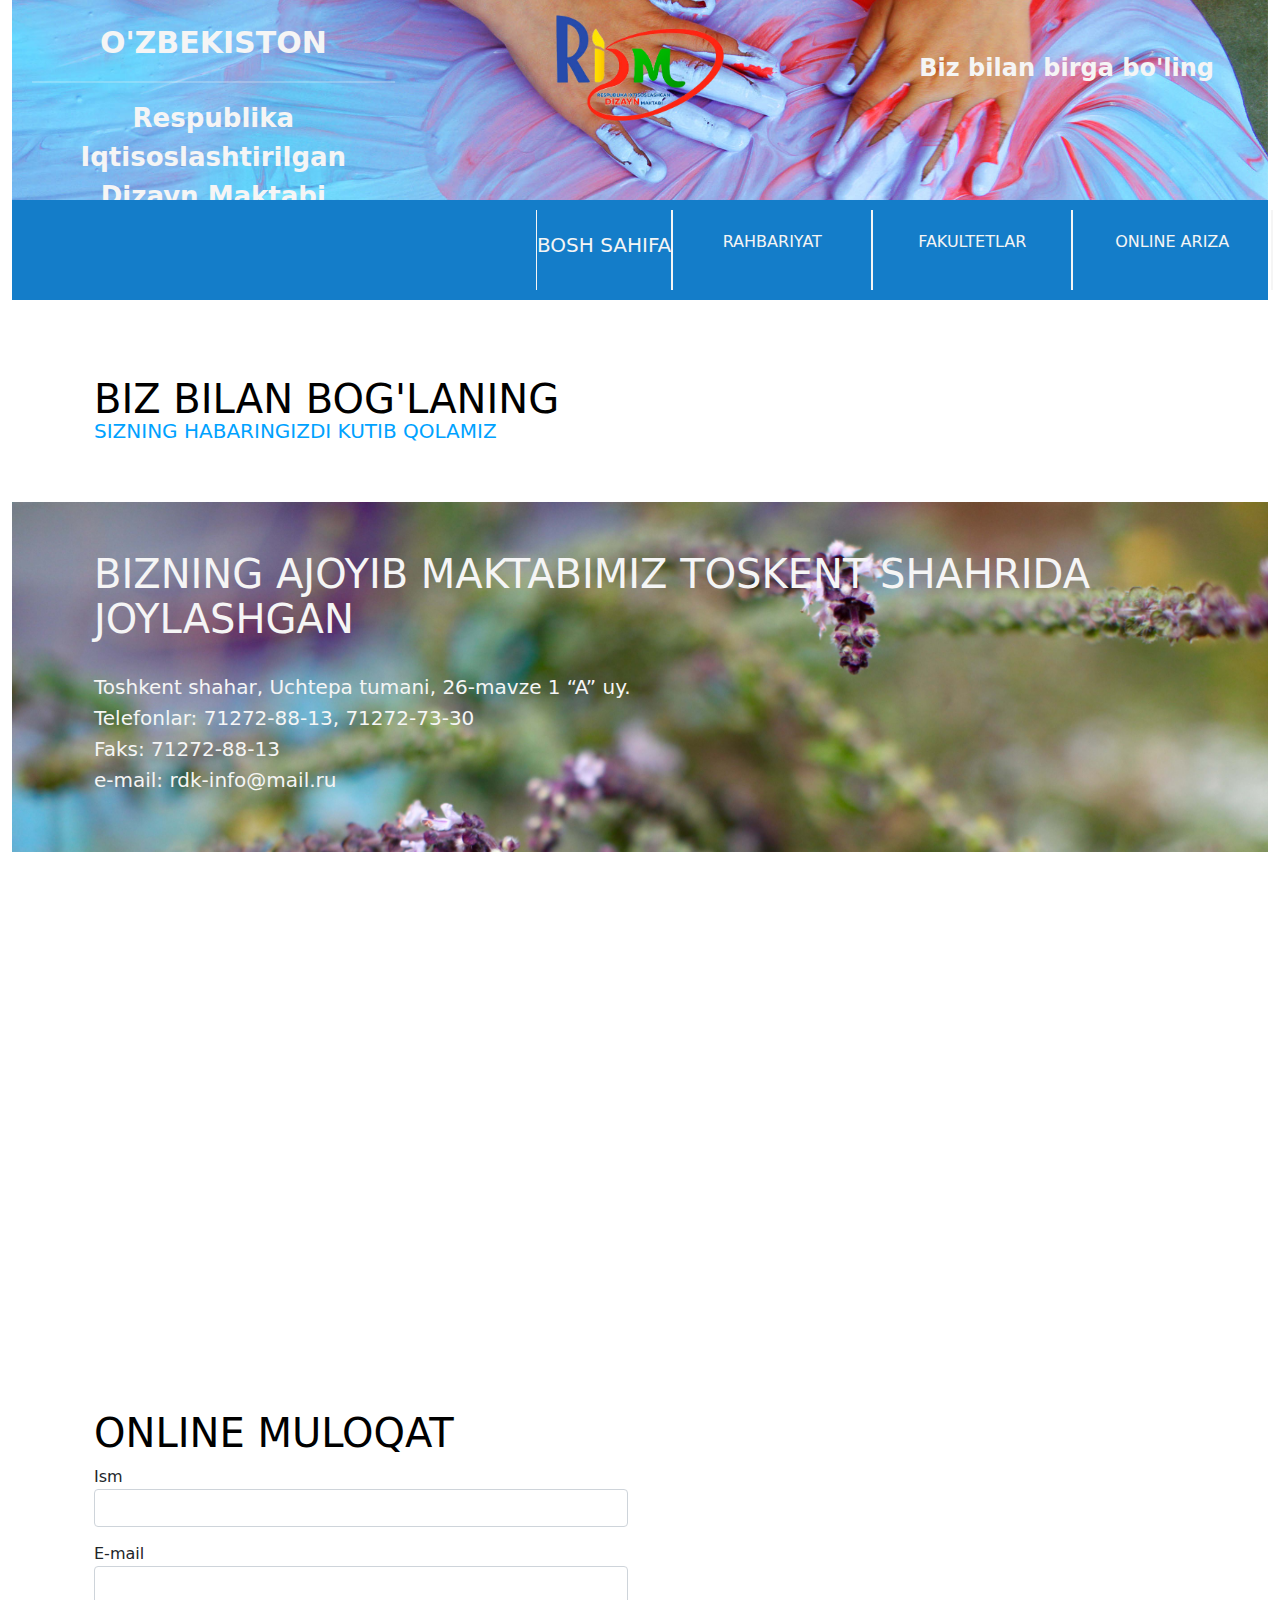
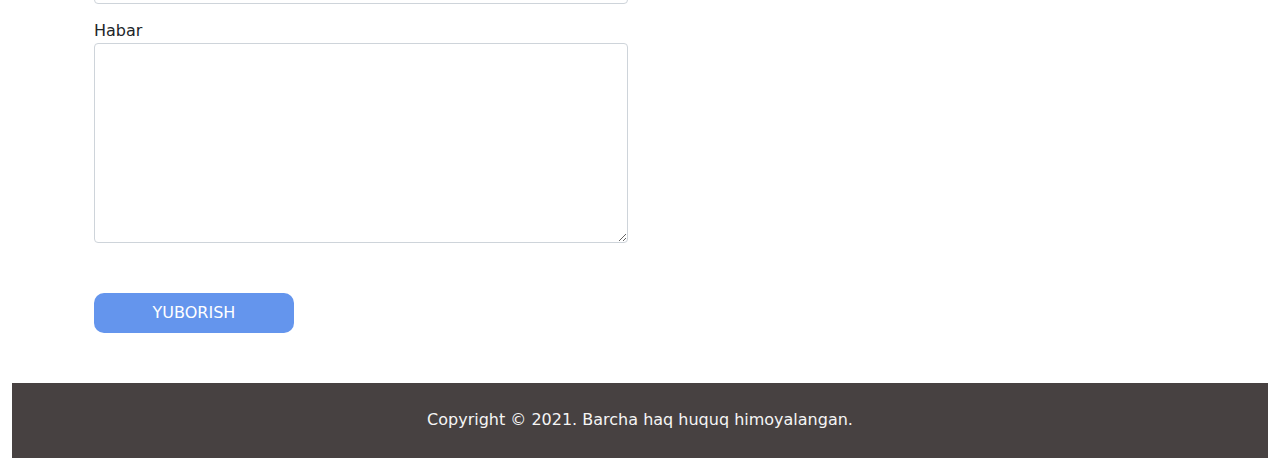
<file: ariza.html>
<!DOCTYPE html>
<html lang="en">

<head>
    <meta charset="UTF-8">
    <meta http-equiv="X-UA-Compatible" content="IE=edge">
    <meta name="viewport" content="width=device-width, initial-scale=1.0">
    <title>Document</title>
    <link rel="stylesheet" href="css/bootstrap.min.css">
    <link rel="stylesheet" href="css/main.css">
</head>

<body>
    <div class="container-fluid">
        <div class="row">
            <div class="col-12">


                <header>
                    <div class="row">
                        <div class="col-4">
                            <div class="header-text">
                                <div class="uzb">O'zbekiston</div>
                                <hr class="under-uzb-hr"> Respublika Iqtisoslashtirilgan Dizayn Maktabi
                            </div>
                        </div>
                        <div class="col-4">
                            <div class="header-logo-cont">
                                <img src="img/png logo.png" alt="logo" class="header-logo">
                            </div>
                        </div>
                        <div class="col-4">
                            <div class="lozung">Biz bilan birga bo'ling</div>
                        </div>
                    </div>
                </header>
            </div>

            <!-- //nav -->

            <div class="col-12" style="margin-bottom: 25px;">
                <nav class="navbar navbar-expand-lg under-header-nav" style="background-color: #147dc9;">
                    <div class="container-fluid">
                        <a class="navbar-brand" href="index.html">Bosh sahifa</a>
                        <button class="navbar-toggler" type="button" data-bs-toggle="collapse"
                            data-bs-target="#navbarNavDropdown" aria-controls="navbarNavDropdown" aria-expanded="false"
                            aria-label="Toggle navigation">
                            <span class="navbar-toggler-icon"></span>
                        </button>
                        <div class="collapse navbar-collapse nav-cont" id="navbarNavDropdown">
                            <ul class="navbar-nav">
                                <li class="nav-item">
                                    <a class="nav-link active" aria-current="page" href="rahbariyat.html">Rahbariyat</a>
                                </li>
                                <li class="nav-item">
                                    <a class="nav-link" href="fakultetlar.html">Fakultetlar</a>
                                </li>
                                <li class="nav-item">
                                    <a class="nav-link" href="#">Online ariza</a>
                                </li>
                               
                                <li class="nav-item dropdown">
                                    <a class="nav-link dropdown-toggle" href="#" id="navbarDropdownMenuLink"
                                        role="button" data-bs-toggle="dropdown" aria-expanded="false">
                                        Boshqa
                                    </a>
                                    <ul class="dropdown-menu" aria-labelledby="navbarDropdownMenuLink">
                                        <li><a class="dropdown-item drop-item" href="galereya.html">Foto galereya</a></li>
                                        <li><a class="dropdown-item drop-item" href="#">Another action</a></li>
                                        <li><a class="dropdown-item drop-item" href="#">Something else here</a></li>
                                    </ul>
                                </li>
                            </ul>
                        </div>
                    </div>
                </nav>
            </div>

            <!-- form -->

            <div class="col-12">
                <div class="container">
                    <div class="row">
                        <div class="col-12">
                            <h2 class="form-h2" style="color: black;">Biz bilan bog'laning</h2>
                            <p class="form-tittle">Sizning habaringizdi kutib qolamiz</p>
                        </div>

                    </div>
                </div>
            </div>

            <div class="col-12">
                <div class="bg-flover">
                    <div class="container">
                        <div class="row">
                            <div class="col-12">
                                <div class="location-text">

                                    Bizning ajoyib maktabimiz Toskent shahrida joylashgan
                                </div>

                                <p class="form-text">
                                    Toshkent shahar, Uchtepa tumani, 26-mavze 1 “A” uy.
                                </p>
                                <p class="form-t">
                                    Telefonlar: 71272-88-13, 71272-73-30
                                </p>
                                <p class="form-t">
                                    Faks: 71272-88-13
                                </p>
                                <p class="form-t">
                                    e-mail: rdk-info@mail.ru
                                </p>
                            </div>
                        </div>
                    </div>
                </div>
            </div>

            <div class="col-12">
                <div class="container">
                    <div class="row">

                        <div class="col-12">

                            <div class="cart" s>
                                <iframe
                                    src="https://www.google.com/maps/embed?pb=!1m18!1m12!1m3!1d2998.39480695906!2d69.18060141479296!3d41.27851121070164!2m3!1f0!2f0!3f0!3m2!1i1024!2i768!4f13.1!3m3!1m2!1s0x38ae898f80f68243%3A0xd9f8e753380874b7!2z0KDQtdGB0L_Rg9Cx0LvQuNC60LDQvdGB0LrQuNC5INCa0L7Qu9C70LXQtNC2INCU0LjQt9Cw0LnQvdCw!5e0!3m2!1sru!2s!4v1621357443826!5m2!1sru!2s"
                                    width="100%" height="450" style="border:0;" allowfullscreen=""
                                    loading="lazy"></iframe>
                            </div>
                            <h2 class="form-h2" style="color: black;">Online muloqat</h2>
                        </div>

                        <div class="col-12 col-lg-6">
                            <form>
                                <label>Ism</label>
                                <input type="text" class="form-control name">
                            </form>
                        </div>
                        <div class="col-12 col-lg-6"></div>

                        <div class="col-12 col-lg-6">
                            <form>
                                <label>E-mail</label>
                                <input type="email" class="form-control name">
                            </form>
                        </div>
                        <div class="col-12 col-lg-6"></div>

                        <div class="col-12 col-lg-6">
                            <form>
                                <label>Habar</label>
                                <textarea class="form-control" id=""></textarea>
                            </form>
                        </div>
                        <div class="col-12 col-lg-6"></div>

                        <div class="col-12 col-lg-6">
                            <button type="submit" class="submit">YUBORISH</button>
                        </div>
                    </div>
                </div>
            </div>

            <div class="col-12">
                <footer>
                    <div>Copyright © 2021. Barcha haq huquq himoyalangan.</div>
                </footer>
            </div>
            
        </div>
    </div>

</body>

</html>

<script src="js/bootstrap.js"></script>
</file>
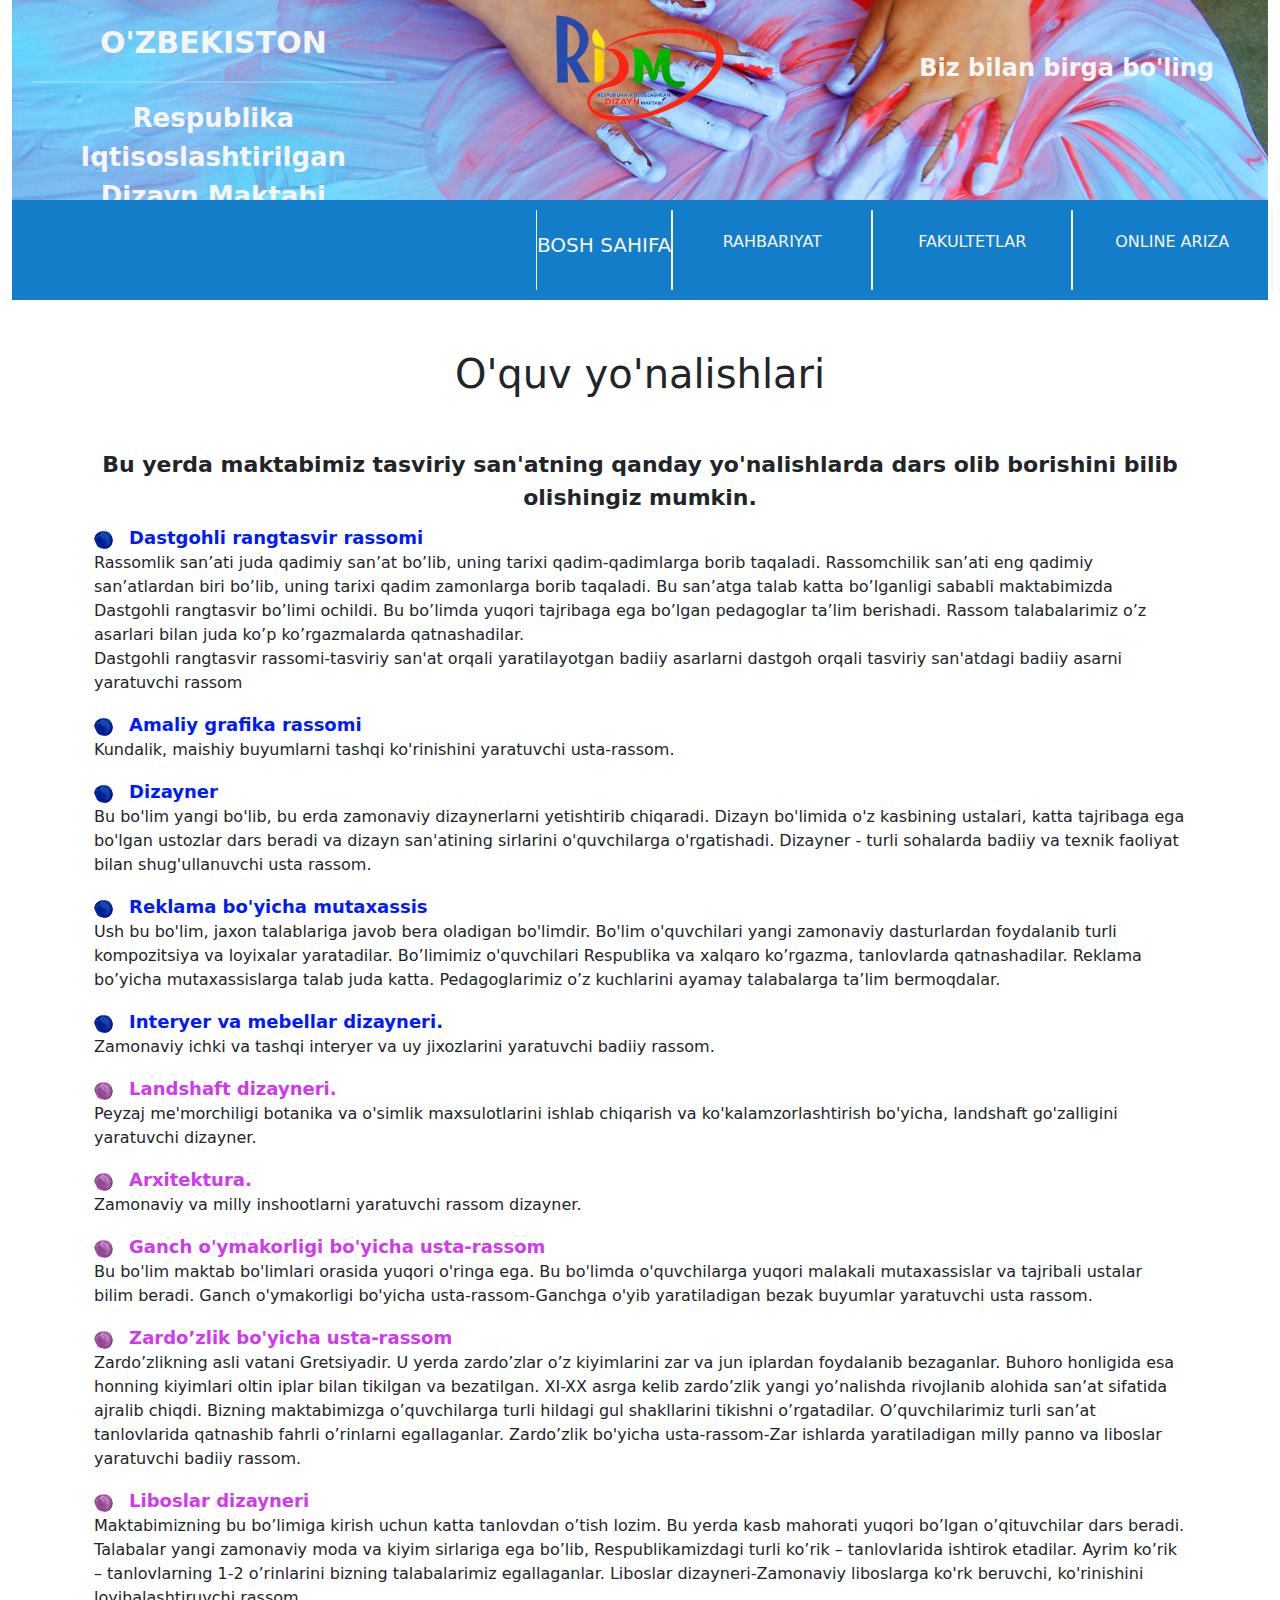
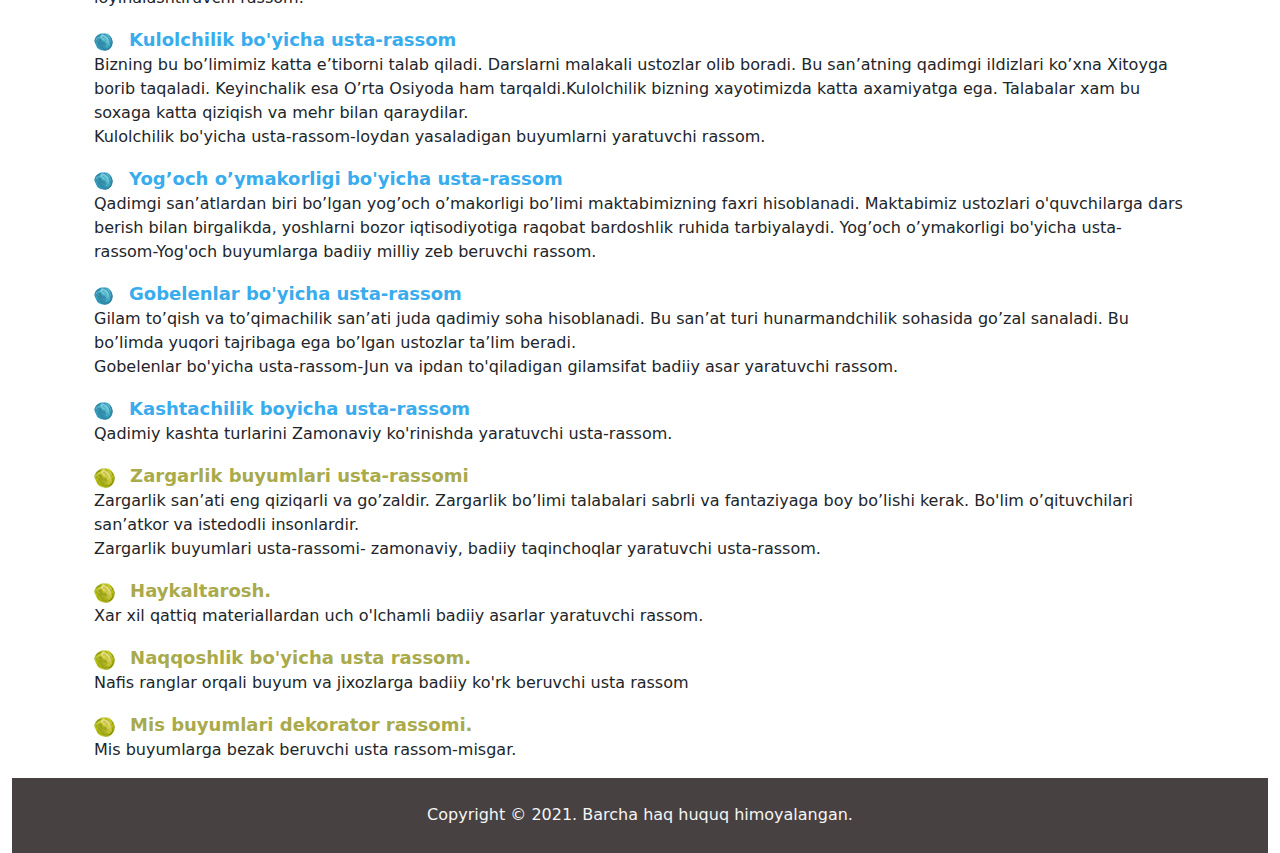
<file: fakultetlar.html>
<!DOCTYPE html>
<html lang="en">

<head>
    <meta charset="UTF-8">
    <meta http-equiv="X-UA-Compatible" content="IE=edge">
    <meta name="viewport" content="width=device-width, initial-scale=1.0">
    <title>Document</title>
    <link rel="stylesheet" href="css/bootstrap.min.css">
    <link rel="stylesheet" href="css/main.css">

</head>

<body>

    <div class="container-fluid">
        <div class="row">
            <div class="col-12">


                <header>
                    <div class="row">
                        <div class="col-4">
                            <div class="header-text">
                                <div class="uzb">O'zbekiston</div>
                                <hr class="under-uzb-hr"> Respublika Iqtisoslashtirilgan Dizayn Maktabi
                            </div>
                        </div>
                        <div class="col-4">
                            <div class="header-logo-cont">
                                <img src="img/png logo.png" alt="logo" class="header-logo">
                            </div>
                        </div>
                        <div class="col-4">
                            <div class="lozung">Biz bilan birga bo'ling</div>
                        </div>
                    </div>
                </header>
            </div>

            <!-- //nav -->

            <div class="col-12">
                <nav class="navbar navbar-expand-lg under-header-nav" style="background-color:#147dc9;">
                    <div class="container-fluid">
                        <a class="navbar-brand" href="index.html">Bosh sahifa</a>
                        <button class="navbar-toggler" type="button" data-bs-toggle="collapse"
                            data-bs-target="#navbarNavDropdown" aria-controls="navbarNavDropdown" aria-expanded="false"
                            aria-label="Toggle navigation">
                            <span class="navbar-toggler-icon"></span>
                        </button>
                        <div class="collapse navbar-collapse nav-cont" id="navbarNavDropdown">
                            <ul class="navbar-nav">
                                <li class="nav-item">
                                    <a class="nav-link active" aria-current="page" href="rahbariyat.html">Rahbariyat</a>
                                </li>
                                <li class="nav-item">
                                    <a class="nav-link" href="fakultetlar.html">Fakultetlar</a>
                                </li>
                                <li class="nav-item">
                                    <a class="nav-link" href="ariza.html">Online ariza</a>
                                </li>
                              
                                <li class="nav-item dropdown">
                                    <a class="nav-link dropdown-toggle" href="#" id="navbarDropdownMenuLink"
                                        role="button" data-bs-toggle="dropdown" aria-expanded="false">
                                        Boshqa
                                    </a>
                                    <ul class="dropdown-menu" aria-labelledby="navbarDropdownMenuLink">
                                        <li><a class="dropdown-item drop-item" href="galereya.html">Foto galereya</a></li>
                                        <li><a class="dropdown-item drop-item" href="#">Another action</a></li>
                                        <li><a class="dropdown-item drop-item" href="#">Something else here</a></li>
                                    </ul>
                                </li>
                            </ul>
                        </div>
                    </div>
                </nav>
            </div>

            <div class="col-12">
                <div class="container">
                    <div class="row">

                        <div class="col-12">
                            <div class="types">
                                <h1 class="dast-rang">
                                    O'quv yo'nalishlari
                                </h1>

                            </div>
                        </div>

                        <div class="col-12">
                            <div class="yonalishlar-tittle">
                                <span style="font-weight: 600;">

                                    Bu yerda maktabimiz tasviriy san'atning qanday yo'nalishlarda dars olib borishini
                                    bilib  olishingiz mumkin.
                                </span>
                               

                                <p>
                                    <img src="img/blue.png" alt="">
                                    <span class="blue-span">
                                        Dastgohli rangtasvir rassomi

                                    </span>
                                    <br>
                                    Rassomlik san’ati juda qadimiy san’at bo’lib, uning tarixi qadim-qadimlarga borib
                                    taqaladi. Rassomchilik san’ati eng qadimiy san’atlardan biri bo’lib, uning tarixi
                                    qadim zamonlarga borib taqaladi. Bu san’atga talab katta bo’lganligi sababli
                                    maktabimizda Dastgohli rangtasvir bo’limi ochildi. Bu bo’limda yuqori tajribaga ega
                                    bo’lgan pedagoglar ta’lim berishadi. Rassom talabalarimiz o’z asarlari bilan juda
                                    ko’p ko’rgazmalarda qatnashadilar.


                                    <br>

                                    Dastgohli rangtasvir rassomi-tasviriy san'at orqali yaratilayotgan badiiy asarlarni
                                    dastgoh orqali tasviriy san'atdagi badiiy asarni yaratuvchi rassom


                                </p>


                                <p>
                                    <img src="img/blue.png" alt="">
                                    <span class="blue-span">

                                        Amaliy grafika rassomi
                                    </span><br>

                                    Kundalik, maishiy buyumlarni tashqi ko'rinishini yaratuvchi usta-rassom.



                                </p>

                                <p>

                                    <img src="img/blue.png" alt="">
                                    <span class="blue-span">
                                        Dizayner
                                    </span> <br>
                                    Bu bo'lim yangi bo'lib, bu erda zamonaviy dizaynerlarni yetishtirib chiqaradi.
                                    Dizayn bo'limida o'z kasbining ustalari, katta tajribaga ega bo'lgan ustozlar dars
                                    beradi va dizayn san'atining sirlarini o'quvchilarga o'rgatishadi.

                                    Dizayner - turli sohalarda badiiy va texnik faoliyat bilan shug'ullanuvchi usta
                                    rassom.



                                </p>

                                <p>
                                    <img src="img/blue.png" alt="">
                                    <span class="blue-span">
                                        Reklama bo'yicha mutaxassis
                                    </span> <br>
                                    Ush bu bo'lim, jaxon talablariga javob bera oladigan bo'limdir. Bo'lim o'quvchilari
                                    yangi zamonaviy dasturlardan foydalanib turli kompozitsiya va loyixalar yaratadilar.
                                    Bo’limimiz o'quvchilari Respublika va xalqaro ko’rgazma, tanlovlarda qatnashadilar.
                                    Reklama bo’yicha mutaxassislarga talab juda katta. Pedagoglarimiz o’z kuchlarini
                                    ayamay talabalarga ta’lim bermoqdalar.



                                </p>

                                <p>
                                    <img src="img/blue.png" alt="">
                                    <span class="blue-span">
                                        Interyer va mebellar dizayneri.
                                    </span> <br>
                                    Zamonaviy ichki va tashqi interyer va uy jixozlarini yaratuvchi badiiy rassom.



                                </p>

                                <p>
                                    <img src="img/bullet-purple.png" alt="">
                                    <span class="purple-span">
                                        Landshaft dizayneri.
                                    </span> <br>
                                    Peyzaj me'morchiligi botanika va o'simlik maxsulotlarini ishlab chiqarish va
                                    ko'kalamzorlashtirish bo'yicha, landshaft go'zalligini yaratuvchi dizayner.



                                </p>

                                <p>
                                    <img src="img/bullet-purple.png" alt="">
                                    <span class="purple-span"> Arxitektura.
                                    </span> <br>
                                    Zamonaviy va milly inshootlarni yaratuvchi rassom dizayner.



                                </p>

                                <p>
                                    <img src="img/bullet-purple.png" alt="">

                                    <span class="purple-span"> Ganch o'ymakorligi bo'yicha usta-rassom
                                    </span> <br>
                                    Bu bo'lim maktab bo'limlari orasida yuqori o'ringa ega. Bu bo'limda o'quvchilarga
                                    yuqori malakali mutaxassislar va tajribali ustalar bilim beradi.
                                    Ganch o'ymakorligi bo'yicha usta-rassom-Ganchga o'yib yaratiladigan bezak buyumlar
                                    yaratuvchi usta rassom.


                                </p>



                                <p>
                                    <img src="img/bullet-purple.png" alt="">

                                    <span class="purple-span"> Zardo’zlik bo'yicha usta-rassom
                                    </span> <br>
                                    Zardo’zlikning asli vatani Gretsiyadir. U yerda zardo’zlar o’z kiyimlarini zar va
                                    jun iplardan foydalanib bezaganlar. Buhoro honligida esa honning kiyimlari oltin
                                    iplar bilan tikilgan va bezatilgan. XI-XX asrga kelib zardo’zlik yangi yo’nalishda
                                    rivojlanib alohida san’at sifatida ajralib chiqdi. Bizning maktabimizga
                                    o’quvchilarga turli hildagi gul shakllarini tikishni o’rgatadilar. O’quvchilarimiz
                                    turli san’at tanlovlarida qatnashib fahrli o’rinlarni egallaganlar.

                                    Zardo’zlik bo'yicha usta-rassom-Zar ishlarda yaratiladigan milly panno va liboslar
                                    yaratuvchi badiiy rassom.

                                </p>

                                <p>
                                    <img src="img/bullet-purple.png" alt="">
                                    <span class="purple-span"> Liboslar dizayneri
                                    </span> <br>
                                    Maktabimizning bu bo’limiga kirish uchun katta tanlovdan o’tish lozim. Bu yerda kasb
                                    mahorati yuqori bo’lgan o’qituvchilar dars beradi. Talabalar yangi zamonaviy moda va
                                    kiyim sirlariga ega bo’lib, Respublikamizdagi turli ko’rik – tanlovlarida ishtirok
                                    etadilar. Ayrim ko’rik – tanlovlarning 1-2 o’rinlarini bizning talabalarimiz
                                    egallaganlar.

                                    Liboslar dizayneri-Zamonaviy liboslarga ko'rk beruvchi, ko'rinishini
                                    loyihalashtiruvchi rassom.




                                </p>

                                <p>
                                    <img src="img/bullet-turqoise.png" alt="">

                                    <span class="skyblue-span">
                                        Kulolchilik bo'yicha usta-rassom
                                    </span><br>
                                    Bizning bu bo’limimiz katta e’tiborni talab qiladi. Darslarni malakali ustozlar olib
                                    boradi. Bu san’atning qadimgi ildizlari ko’xna Xitoyga borib taqaladi. Keyinchalik
                                    esa O’rta Osiyoda ham tarqaldi.Kulolchilik bizning xayotimizda katta axamiyatga ega.
                                    Talabalar xam bu soxaga katta qiziqish va mehr bilan qaraydilar. <br>
                                    Kulolchilik bo'yicha usta-rassom-loydan yasaladigan
                                    buyumlarni yaratuvchi rassom.

                                </p>


                                <p>
                                    <img src="img/bullet-turqoise.png" alt="">

                                    <span class="skyblue-span"> Yog’och o’ymakorligi bo'yicha usta-rassom</span> <br>
                                    Qadimgi san’atlardan biri bo’lgan yog’och o’makorligi bo’limi maktabimizning faxri
                                    hisoblanadi. Maktabimiz ustozlari o'quvchilarga dars berish bilan birgalikda,
                                    yoshlarni bozor iqtisodiyotiga raqobat bardoshlik ruhida tarbiyalaydi.
                                    Yog’och o’ymakorligi bo'yicha usta-rassom-Yog'och buyumlarga badiiy milliy zeb
                                    beruvchi rassom.
                                </p>


                                <p>
                                    <img src="img/bullet-turqoise.png" alt="">

                                    <span class="skyblue-span"> Gobelenlar bo'yicha usta-rassom </span> <br>
                                    Gilam to’qish va to’qimachilik san’ati juda qadimiy soha hisoblanadi. Bu san’at turi
                                    hunarmandchilik sohasida go’zal sanaladi. Bu bo’limda yuqori tajribaga ega bo’lgan
                                    ustozlar ta’lim beradi. <br>

                                    Gobelenlar bo'yicha usta-rassom-Jun va ipdan to'qiladigan gilamsifat badiiy asar
                                    yaratuvchi rassom.
                                </p>

                                <p>
                                    <img src="img/bullet-turqoise.png" alt="">

                                    <span class="skyblue-span"> Kashtachilik boyicha usta-rassom</span> <br>

                                    Qadimiy kashta turlarini Zamonaviy ko'rinishda yaratuvchi usta-rassom.
                                </p>

                                <p>
                                    <img src="img/bullet-yellow.png" alt="">


                                    <span class="yellow-span"> Zargarlik buyumlari usta-rassomi </span> <br>
                                    Zargarlik san’ati eng qiziqarli va go’zaldir. Zargarlik bo’limi talabalari sabrli va
                                    fantaziyaga boy bo’lishi kerak. Bo'lim o’qituvchilari san’atkor va istedodli
                                    insonlardir. <br>
                                    Zargarlik buyumlari usta-rassomi- zamonaviy, badiiy taqinchoqlar yaratuvchi
                                    usta-rassom.
                                </p>



                                <p>
                                    <img src="img/bullet-yellow.png" alt="">

                                    <span class="yellow-span"> Haykaltarosh. </span> <br>

                                    Xar xil qattiq materiallardan uch o'lchamli badiiy asarlar yaratuvchi rassom.


                                </p>

                                <p>
                                    <img src="img/bullet-yellow.png" alt="">




                                    <span class="yellow-span"> Naqqoshlik bo'yicha usta rassom. </span> <br>

                                    Nafis ranglar orqali buyum va jixozlarga badiiy ko'rk beruvchi usta rassom
                                </p>

                                <p>
                                    <img src="img/bullet-yellow.png" alt="">

                                    <span class="yellow-span"> Mis buyumlari dekorator rassomi. </span> <br>

                                    Mis buyumlarga bezak beruvchi usta rassom-misgar.


                                </p>
                            </div>
                        </div>

                    </div>
                </div>
            </div>

            <div class="col-12">
                <footer>
                    <div>Copyright © 2021. Barcha haq huquq himoyalangan.</div>
                </footer>
            </div>
        </div>
    </div>

</body>

</html>


<script src="js/bootstrap.js"></script>
</file>
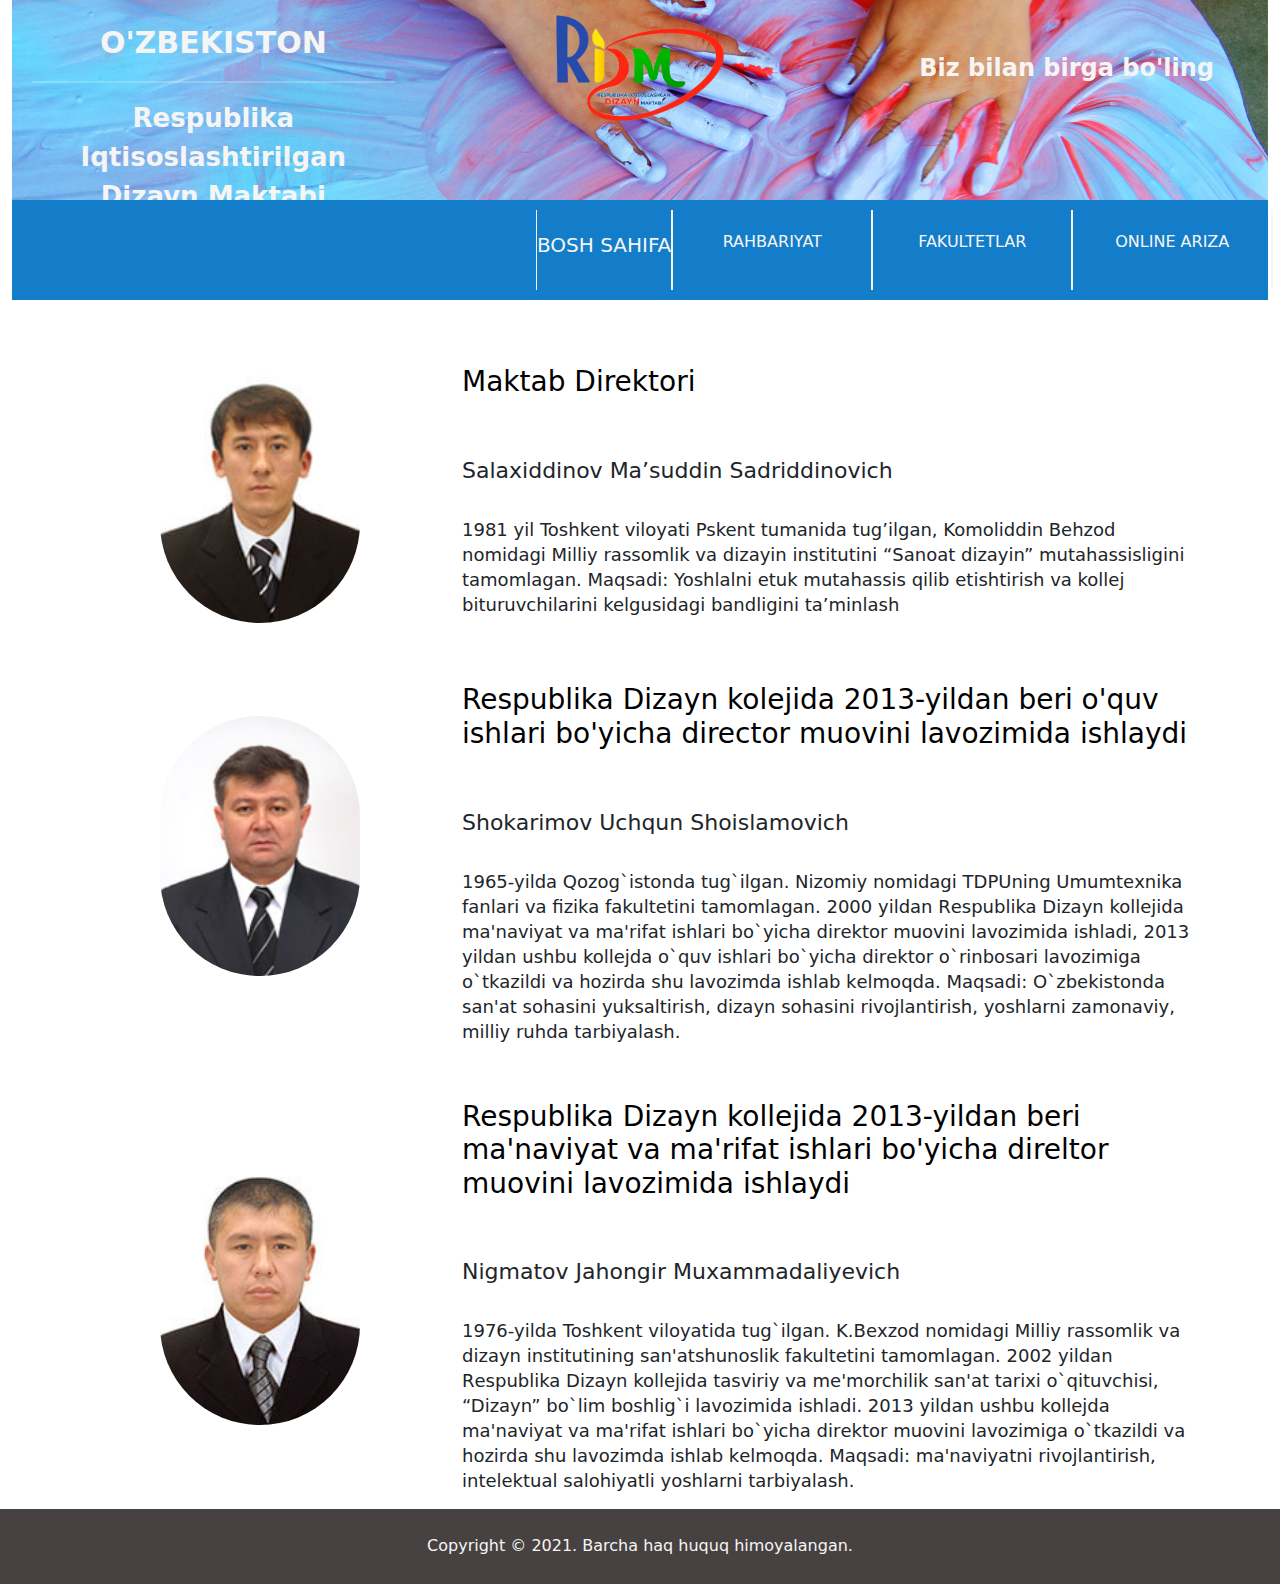
<file: rahbariyat.html>
<!DOCTYPE html>
<html lang="en">

<head>
    <meta charset="UTF-8">
    <meta http-equiv="X-UA-Compatible" content="IE=edge">
    <meta name="viewport" content="width=device-width, initial-scale=1.0">
    <title>Document</title>
    <link rel="stylesheet" href="css/bootstrap.min.css">
    <link rel="stylesheet" href="css/main.css">
</head>

<body>

    <div class="container-fluid bod">
        <div class="row">
            <div class="col-12">


                <header>
                    <div class="row">
                        <div class="col-4">
                            <div class="header-text">
                                <div class="uzb">O'zbekiston</div>
                                <hr class="under-uzb-hr"> Respublika Iqtisoslashtirilgan Dizayn Maktabi
                            </div>
                        </div>
                        <div class="col-4">
                            <div class="header-logo-cont">
                                <img src="img/png logo.png" alt="logo" class="header-logo">
                            </div>
                        </div>
                        <div class="col-4">
                            <div class="lozung">Biz bilan birga bo'ling</div>
                        </div>
                    </div>
                </header>
            </div>

            <!-- //nav -->

            <div class="col-12" style="margin-bottom: 25px;">
                <nav class="navbar navbar-expand-lg under-header-nav" style="background-color: #147dc9;">
                    <div class="container-fluid">
                        <a class="navbar-brand" href="index.html">Bosh sahifa</a>
                        <button class="navbar-toggler" type="button" data-bs-toggle="collapse"
                            data-bs-target="#navbarNavDropdown" aria-controls="navbarNavDropdown" aria-expanded="false"
                            aria-label="Toggle navigation">
                            <span class="navbar-toggler-icon"></span>
                        </button>


                        <div class="collapse navbar-collapse nav-cont" id="navbarNavDropdown">
                            <ul class="navbar-nav">
                                <li class="nav-item">
                                    <a class="nav-link active" aria-current="page" href="rahbariyat.html">Rahbariyat</a>
                                </li>
                                <li class="nav-item">
                                    <a class="nav-link" href="fakultetlar.html">Fakultetlar</a>
                                </li>
                                <li class="nav-item">
                                    <a class="nav-link" href="ariza.html">Online ariza</a>
                                </li>
                              
                                <li class="nav-item dropdown">
                                    <a class="nav-link dropdown-toggle" href="#" id="navbarDropdownMenuLink"
                                        role="button" data-bs-toggle="dropdown" aria-expanded="false">
                                        Boshqa
                                    </a>
                                    <ul class="dropdown-menu" aria-labelledby="navbarDropdownMenuLink">
                                        <li><a class="dropdown-item drop-item" href="galereya.html">Foto galereya</a></li>
                                        <li><a class="dropdown-item drop-item" href="#">Another action</a></li>
                                        <li><a class="dropdown-item drop-item" href="#">Something else here</a></li>
                                    </ul>
                                </li>
                            </ul>
                        </div>

                    </div>
                </nav>
            </div>
        </div>


        <div class="container">
            <div class="row">
                <div class="col-lg-4 col-12"></div>
                <div class="col-lg-8 col-12">

                    <h4>Maktab Direktori</h4>
                </div>

                <div class="col-12 col-lg-4">
                    <img src="img/p.jpg" alt="" class="direktor">
                </div>

                <div class="col-lg-8 col-12 " style="padding-top:40px ;">
                    <span class="dir-tittle">


                        Salaxiddinov Ma’suddin Sadriddinovich


                    </span>
                    <p class="dir-text">



                        1981 yil Toshkent viloyati Pskent tumanida tug’ilgan, Komoliddin Behzod nomidagi Milliy
                        rassomlik va dizayin institutini “Sanoat dizayin” mutahassisligini tamomlagan.

                        Маqsadi: Yoshlalni etuk mutahassis qilib etishtirish va kollej bituruvchilarini kelgusidagi
                        bandligini ta’minlash

                    </p>
                </div>



                <div class="col-lg-4 col-12"></div>
                <div class="col-lg-8 col-12">

                    <h4>
                        Respublika Dizayn kolejida 2013-yildan beri o'quv ishlari bo'yicha director muovini lavozimida
                        ishlaydi</h4>
                </div>

                <div class="col-12 col-lg-4">
                    <img src="img/m.jpg" alt="" class="direktor">
                </div>

                <div class="col-lg-8 col-12" style="padding-top:40px ;">
                    <span class="dir-tittle">


                        Shokarimov Uchqun Shoislamovich
                    </span>
                    <p class="dir-text">


                        1965-yilda Qozog`istonda tug`ilgan. Nizomiy nomidagi TDPUning Umumtеxnika fanlari va fizika
                        fakultеtini tamomlagan.

                        2000 yildan Rеspublika Dizayn kollеjida ma'naviyat va ma'rifat ishlari bo`yicha dirеktor muovini
                        lavozimida ishladi, 2013 yildan ushbu kollеjda o`quv ishlari bo`yicha dirеktor o`rinbosari
                        lavozimiga o`tkazildi va hozirda shu lavozimda ishlab kеlmoqda.

                        Maqsadi: O`zbеkistonda san'at sohasini yuksaltirish, dizayn sohasini rivojlantirish, yoshlarni
                        zamonaviy, milliy ruhda tarbiyalash.
                    </p>
                </div>




                <div class="col-lg-4 col-12"></div>
                <div class="col-lg-8 col-12">

                    <h4>
                        Respublika Dizayn kollejida 2013-yildan beri ma'naviyat va ma'rifat ishlari bo'yicha direltor
                        muovini lavozimida ishlaydi </h4>
                </div>

                <div class="col-lg-4 col-12">
                    <img src="img/Nigmatov.jpg" alt="" class="direktor">
                </div>

                <div class="col-lg-8 col-12" style="padding-top:40px ;">
                    <span class="dir-tittle">


                        Nigmatov Jahongir Muxammadaliyеvich

                    </span>
                    <p class="dir-text">


                        1976-yilda Toshkеnt viloyatida tug`ilgan. K.Bеxzod nomidagi Milliy rassomlik va dizayn
                        institutining san'atshunoslik fakultеtini tamomlagan.

                        2002 yildan Rеspublika Dizayn kollеjida tasviriy va mе'morchilik san'at tarixi o`qituvchisi,
                        “Dizayn” bo`lim boshlig`i lavozimida ishladi. 2013 yildan ushbu kollеjda ma'naviyat va ma'rifat
                        ishlari bo`yicha dirеktor muovini lavozimiga o`tkazildi va hozirda shu lavozimda ishlab
                        kеlmoqda.

                        Maqsadi: ma'naviyatni rivojlantirish, intеlеktual salohiyatli yoshlarni tarbiyalash.


                    </p>
                </div>




              

            </div>

         

        </div>
    </div>

       
    <div class="col-12">
        <footer>
            <div>Copyright © 2021. Barcha haq huquq himoyalangan.</div>
        </footer>
    </div>
</body>

</html>

<script src="js/bootstrap.js"></script>
</file>
<file: css/main.css>
* {
  box-sizing: border-box;
}
header {
  background-image: url(../img/header_bg.jpg);
  width: 100%;
  height: 200px;
  background-size: cover;
  background-repeat: no-repeat;
  /* background-color: red; */
}
li .drop-item {
  color: gray !important;
}
.header-text {
  padding: 20px 20px;
  text-align: center;
  color: whitesmoke;
  font-size: 26px;
  font-weight: 600;
}
.uzb {
  text-align: center;
  font-size: 30px;
  font-weight: 800;
  text-transform: uppercase;
}
.under-uzb-hr {
  height: 2px !important;
}
.header-logo-cont {
  padding: 15px;
  text-align: center;
}
.header-logo-cont img {
  width: 45%;
}
.lozung {
  font-size: 24px;
  color: whitesmoke;
  font-weight: bold;
  text-align: center;
  padding-top: 50px;
}
.under-header-nav {
  height: 100px;
}
.nav-cont a {
  color: whitesmoke;
  margin-left: 500px;
  width: 200px;
  margin-right: 0px;
  text-align: center;
  border: 1px solid;
  text-transform: uppercase;
  border-top: none;
  border-bottom: none;
  height: 80px;
  padding-top: 20px;
  margin-left: 0px;
}
.nav-cont a:hover {
  color: whitesmoke;
  color: #52c3f0;
  width: 200px;
  margin-right: 0px;
  text-align: center;
  border: 1px solid;
  text-transform: uppercase;
  border-top: none;
  border-bottom: none;
  height: 80px;
  padding-top: 20px;
  border-color: white;
}
.navbar-brand {
  color: whitesmoke;
  margin-left: 500px;
  width: 200px;
  margin-right: 0px;
  text-align: center;
  border: 1px solid;
  text-transform: uppercase;
  border-top: none;
  border-bottom: none;
  height: 80px;
  padding-top: 20px;
}
.navbar-brand:hover {
  color: whitesmoke;
  color: #52c3f0;
  width: 200px;
  margin-right: 0px;
  text-align: center;
  border: 1px solid;
  text-transform: uppercase;
  border-top: none;
  border-bottom: none;
  height: 80px;
  padding-top: 20px;
  border-color: white;
}
.under-nav-img {
  background-image: url(../img/Green-texture-paper_1600x900.jpg);
  width: 100%;
  height: 400px;
  background-size: cover;
}
.green-img-firstText {
  text-align: center;
  font-size: 30px;
  color: rgba(255, 255, 255, 0.932);
  text-transform: uppercase;
  font-family: sans-serif;
  padding-top: 25px;
  text-align: left;
}
.green-img-secondText {
  text-align: center;
  font-size: 45px;
  color: #ffffff;
  text-transform: uppercase;
  font-family: Arial, Helvetica, sans-serif;
  padding-top: 65px;
}
h3 {
  text-align: left;
  margin-top: 20px;
  margin-bottom: 15px;
  color: whitesmoke;
}
.text {
  font-size: 18px;
  margin-bottom: 25px;
  color: whitesmoke;
}
.child {
  width: 100%;
  height: 200px;
  object-fit: cover;
}
.girl-img {
  width: 100%;
  height: 800px;
  object-fit: fill;
}
.under-texts-img {
  width: 100%;
  height: 200px;
  background-size: cover;
  background-image: url(../img/3.jpg);
}
.exam {
  font-size: 30px;
  color: #201e1e;
  font-weight: 600;
  text-transform: uppercase;
  margin-top: 30px;
}
.exam-text {
  font-size: 20px;
  color: #201e1e;
  text-transform: uppercase;
  margin-left: 20px;
}
.text-maqsad {
  font-size: 18px;
  margin-bottom: 25px;
  color: whitesmoke;
  margin-bottom: 10px;
}
.director-name {
  text-align: right;
  margin-top: 20px;
  margin-bottom: 20px;
  font-size: 20px;
  color: whitesmoke;
  text-transform: uppercase;
}
footer {
  height: 75px;
  width: 100%;
  background-color: #474141;
  padding-top: 25px;
}
footer div {
  color: whitesmoke;
  text-align: center;
}
.types {
  margin-top: 50px;
}
.types h1 {
  text-align: center;
  font-size: 40px;
  margin-bottom: 50px;
}
.yonalishlar-tittle {
  font-size: 18px;
  font-size: 22px;
  text-align: center;
  font-weight: 400;
}
.yonalishlar-tittle p {
  text-align: left;
  margin-top: 10px;
  font-size: 16px;
}
.yonalishlar-tittle p img {
  margin-right: 10px;
}
.yonalishlar-tittle p .blue-span {
  color: #001aff;
  font-size: 18px;
  font-weight: bold;
}
.yonalishlar-tittle p .purple-span {
  color: #d039ee;
  font-size: 18px;
  font-weight: bold;
}
.yonalishlar-tittle p .skyblue-span {
  color: #39acee;
  font-size: 18px;
  font-weight: bold;
}
.yonalishlar-tittle p .yellow-span {
  color: #a9aa4b;
  font-size: 18px;
  font-weight: bold;
}
h4 {
  margin-top: 40px;
  margin-bottom: 15px;
  color: black;
  font-size: 28px;
}
.direktor {
  width: 200px;
  margin: 0 auto;
  display: block;
  margin-bottom: 20px;
  border-radius: 0360px;
  margin-top: -50px;
}
.dir-tittle {
  font-size: 22px;
  font-weight: 400;
}
.dir-text {
  margin-top: 30px;
  line-height: 25px;
  font-size: 18px;
}
.submit {
  width: 200px;
  height: 40px;
  background-color: cornflowerblue;
  color: white;
  border-radius: 10px;
  margin: 0 auto;
  border: none;
  margin-bottom: 50px;
}
.submit:hover {
  width: 200px;
  height: 40px;
  background-color: cornflowerblue;
  color: white;
  border-radius: 10px;
  margin: 0 auto;
  border: none;
  background-color: #313ef3;
  transition-duration: 1s;
  margin-bottom: 50px;
}
.submit:not(:hover) {
  width: 200px;
  height: 40px;
  background-color: cornflowerblue;
  color: white;
  border-radius: 10px;
  margin: 0 auto;
  border: none;
  transition-duration: 2s ;
  margin-bottom: 50px;
}
.form-h2 {
  margin-top: 50px;
  font-size: 40px;
  text-transform: uppercase;
}
.form-tittle {
  margin-top: -15px;
  font-size: 20px;
  color: #00a2ff;
  text-transform: uppercase;
}
.bg-flover {
  background-image: url(../img/bg\ form.jpg);
  width: 100%;
  height: 350px;
  background-size: cover;
  margin-bottom: 50px;
  margin-top: 40px;
}
.location-text {
  color: whitesmoke;
  padding-top: 50px ;
  font-size: 40px;
  text-transform: uppercase;
  line-height: 45px;
}
.form-text {
  font-size: 20px;
  color: whitesmoke;
  margin-top: 30px;
}
.form-t {
  font-size: 20px;
  color: whitesmoke;
  margin-top: -15px;
}
.cart {
  margin-bottom: 50px;
}
.name {
  margin-bottom: 15px;
}
textarea {
  height: 200px;
  margin-bottom: 50px;
}
.lg-custom-thumbnails.lg-outer .lg-thumb-outer {
  left: auto;
  top: 0;
  width: 225px;
  bottom: 0;
  position: fixed;
  right: 0;
  max-height: none;
  background-color: #999;
  padding-left: 5px;
  padding-right: 5px;
  margin: 0 -10px;
  overflow-y: auto;
  transform: translate3d(30%, 0, 0);
  opacity: 0;
  will-change: transform opacity;
  transition: transform 0.15s cubic-bezier(0, 0, 0.25, 1) 0s, cubic-bezier(0, 0, 0.25, 1) 0.15s;
}
.lg-custom-thumbnails.lg-outer.lg-thumb-open .lg-thumb-outer {
  transform: translate3d(0, 0, 0);
  opacity: 1;
}
.lg-custom-thumbnails.lg-outer .lg {
  margin-right: 225px;
  width: auto !important;
  margin-left: 10px;
}
.lg-custom-thumbnails.lg-outer .lg-thumb-item {
  filter: grayscale(100%);
  will-change: filter;
  transition: filter 0.12s ease-in, border-color 0.12s ease;
}
.lg-custom-thumbnails.lg-outer .lg-thumb-item:hover,
.lg-custom-thumbnails.lg-outer .lg-thumb-item.active {
  filter: grayscale(0);
  border-color: #545454;
}
.lg-custom-thumbnails.lg-outer .lg-thumb {
  padding: 5px 0;
}
</file>
